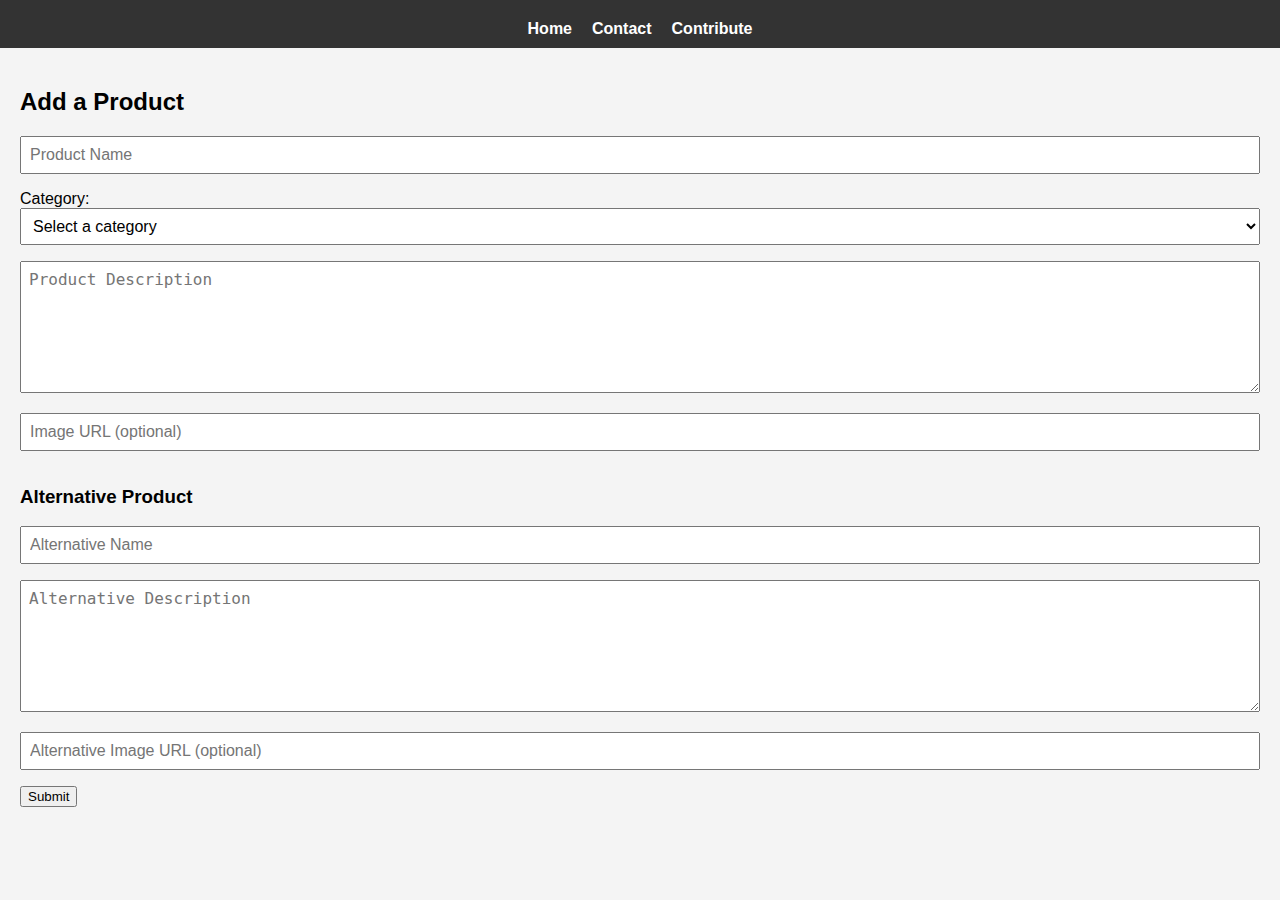
<file: contribute.html>
<!DOCTYPE html>
<html lang="en">
<head>
  <meta charset="UTF-8" />
  <meta name="viewport" content="width=device-width, initial-scale=1.0" />
  <title>Contribute - Awesome Alternatives</title>
  <link rel="stylesheet" href="css/styles.css" />
</head>
<body>
  <header>
    <nav class="navbar">
      <ul>
        <li><a href="index.html">Home</a></li>
        <li><a href="#contact">Contact</a></li>
        <li><a href="contribute.html">Contribute</a></li>
      </ul>
    </nav>
  </header>

  <main>
    <!-- User Contributions Form -->
    <form id="product-form">
      <h2>Add a Product</h2>
      
      <input type="text" name="name" placeholder="Product Name" required />

      <!-- Dropdown for Category -->
      <label for="category">Category:</label>
      <select name="category" id="category" required>
        <option value="">Select a category</option>
        <option value="dairy-products">Dairy Products</option>
        <option value="soft-drinks-beverages">Soft Drinks & Beverages</option>
        <option value="packaged-snack-foods">Packaged & Snack Foods</option>
        <option value="meat-processed-foods">Meat & Processed Foods</option>
        <option value="condiments-sauces">Condiments & Sauces</option>
        <option value="baking-products">Baking Products</option>
        <option value="frozen-foods">Frozen Foods</option>
        <option value="coffee-tea">Coffee & Tea</option>
        <option value="personal-care-products">Personal Care Products</option>
      </select>

      <!-- Product Description -->
      <textarea name="description" placeholder="Product Description" required rows="6"></textarea>
      
      <input type="text" name="image" placeholder="Image URL (optional)" />

      <!-- Alternative Product Section -->
      <h3>Alternative Product</h3>
      <input type="text" name="alternativeName" placeholder="Alternative Name" required />
      <textarea name="alternativeDescription" placeholder="Alternative Description" required rows="6"></textarea>
      <input type="text" name="alternativeImage" placeholder="Alternative Image URL (optional)" />

      <button type="submit">Submit</button>
    </form>
  </main>

  <script src="js/script.js"></script>
</body>
</html>
</file>
<file: css/styles.css>
body {
  font-family: Arial, sans-serif;
  margin: 0;
  padding: 0;
  background-color: #f4f4f4;
}

header {
  background-color: #333;
  color: #fff;
  padding: 10px 0;
  text-align: center;
}

main {
  padding: 20px;
}

#product-list {
  display: flex;
  flex-wrap: wrap;
  justify-content: space-around;
}

.product {
  background-color: #fff;
  border: 1px solid #ddd;
  border-radius: 5px;
  margin: 10px;
  width: 300px;
  padding: 20px;
  box-shadow: 0 2px 5px rgba(0,0,0,0.1);
}

.product h2 {
  margin-top: 0;
}

.product p {
  margin: 5px 0;
}

/* Additional styles if needed */

.navbar {
  margin-top: 10px;
}

.navbar ul {
  list-style: none;
  padding: 0;
  margin: 0;
  display: flex;
  justify-content: center;
  gap: 20px;
}

.navbar a {
  color: #fff;
  text-decoration: none;
  font-weight: bold;
  transition: color 0.3s;
}

.navbar a:hover {
  color: #ccc;
}

.product-image {
  width: 100%;
  height: 200px; /* Fixed height */
  object-fit: cover; /* image covers the container */
  margin-bottom: 10px;
  border-radius: 3px;
}

#product-form textarea {
  width: 100%;
  padding: 0.5em;
  font-size: 1rem;
  box-sizing: border-box;
  resize: vertical;
  margin-bottom: 1em;
}

#product-form input[type="text"],
#product-form select {
  width: 100%;
  padding: 0.5em;
  font-size: 1rem;
  box-sizing: border-box;
  margin-bottom: 1em;
}
</file>
